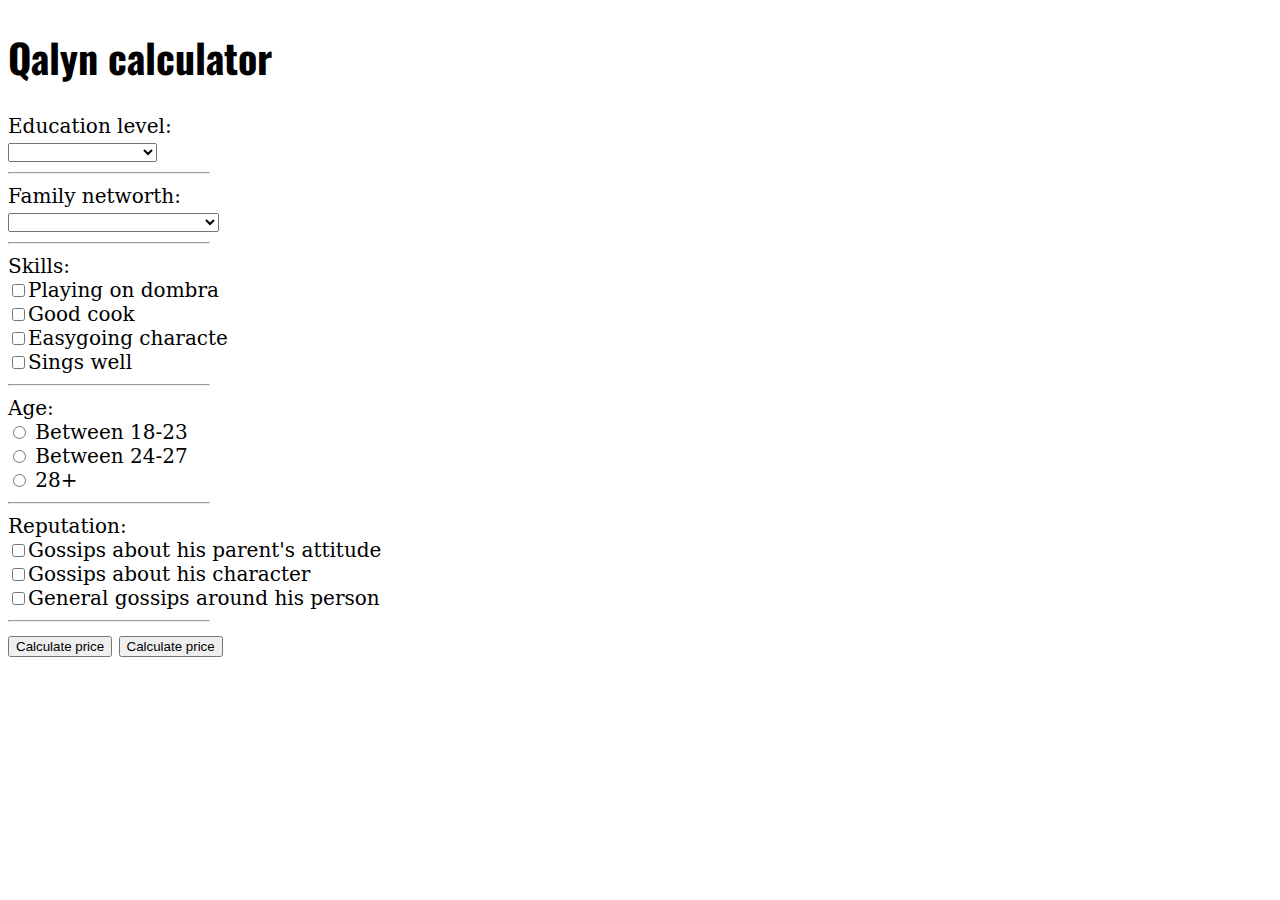
<file: index.html>
﻿<!DOCTYPE html>
<html lang="en">
  <head>

    <meta charset="utf-8">
    <meta name="viewport" content="width=device-width, initial-scale=1, shrink-to-fit=no">
    <link rel="preconnect" href="https://fonts.gstatic.com">
    <link href="https://fonts.googleapis.com/css2?family=Roboto&display=swap" rel="stylesheet">
    <link href="https://fonts.googleapis.com/css2?family=Oswald:wght@700&display=swap" rel="stylesheet">
    <link rel="stylesheet" href="https://cdn.jsdelivr.net/npm/bootstrap@4.6.0/dist/css/bootstrap.min.css" integrity="sha384-B0vP5xmATw1+K9KRQjQERJvTumQW0nPEzvF6L/Z6nronJ3oUOFUFpCjEUQouq2+l" crossorigin="anonymous">
    <link rel="stylesheet" href="style.css">
    <title>Qalyn calculator</title>
  </head>
  <body>
    <div class="container mt-4 shadow p-3 mb-5 bg-white rounded">
        <div class="row">
            <div class="col col-sm-12">
                <h1 class="text-center">Qalyn calculator</h1>
                <label for="education_level">Education level:</label><br>
                <select name="education" id="education">
                    <option value="blank"></option>
                    <option value="1.5" id="ed1">Bachelor's degree</option>
                    <option value="1.2" id="ed2">College degree</option>
                    <option value="1.05" id="ed3">High school degree</option>
                    <option value="0.9" id="ed4">Middle school degree</option>
                </select>
                <hr>
                <label for="family_networth">Family networth:</label><br>
                <select name="networth" id="networth">
                    <option value="blank"></option>
                    <option value="2">More than 100,000$</option>
                    <option value="1.5">Between 50,000$ and 100,000$</option>
                    <option value="1.2">Less than 50,000$</option>
                </select>
                <hr>
                <form action="/action_page.php">
                    <label for="skills">Skills:</label><br>
                    <label><input type="checkbox" class="skills" value="100">Playing on dombra</label><br>
                    <label><input type="checkbox" class="skills" value="200">Good cook</label><br>
                    <label><input type="checkbox" class="skills" value="150">Easygoing characte</label><br>
                    <label><input type="checkbox" class="skills" value="100">Sings well</label>
                    <hr>
                </form>
                <form action="/action_page.php" name="age">
                    <label for="age">Age:</label><br>
                    <input type="radio" id="age1" name="age" value="1.5" class="age">
                    <label for="age1">Between 18-23</label><br>
                    <input type="radio" id="age2" name="age" value="1.2" class="age">
                    <label for="age2">Between 24-27</label><br>
                    <input type="radio" id="age3" name="age" value="0.95" class="age">
                    <label for="age3">28+</label>
                </form>
                <hr>
                <form action="calculator.html" method="POST">
                    <label for="reputation">Reputation:</label><br>
                    <input type="checkbox" class="reputation" value="0.85">Gossips about his parent's attitude<br>
                    <input type="checkbox" class="reputation" value="0.9">Gossips about his character<br>
                    <input type="checkbox" class="reputation" value="200">General gossips around his person<br>
                    <hr>
                    <form action="calculator.html" input id="submit" type="submit" class="btn btn-primary" value="Calculate price" onClick="qalyncalculator();">
                        <button>Calculate price</button>
                    <input id="submit" type="submit" class="btn btn-primary" value="Calculate price" onClick="qalyncalculator();">
                </form>
            </div>
        </div>
    </div>
    <script src="js.js"></script>
    <script src="https://code.jquery.com/jquery-3.5.1.slim.min.js" integrity="sha384-DfXdz2htPH0lsSSs5nCTpuj/zy4C+OGpamoFVy38MVBnE+IbbVYUew+OrCXaRkfj" crossorigin="anonymous"></script>
    <script src="https://cdn.jsdelivr.net/npm/bootstrap@4.6.0/dist/js/bootstrap.bundle.min.js" integrity="sha384-Piv4xVNRyMGpqkS2by6br4gNJ7DXjqk09RmUpJ8jgGtD7zP9yug3goQfGII0yAns" crossorigin="anonymous"></script>
  </body>
</html>
</file>
<file: style.css>
html {
    font-size: 20px;
    margin: 0;
    padding: 0;
    font-family: 'serif', sans-serif;
}

body {
    background-image:url("https://cdn.wallpapersafari.com/43/72/MRawdJ.jpg");
}

h1 {
    font-family: 'Oswald', sans-serif;
}

.container {
    background: #fff;
    border-radius: 10px;
}

hr {
    margin-left: 0;
    width: 200px;
    background: #000;
}
</file>
